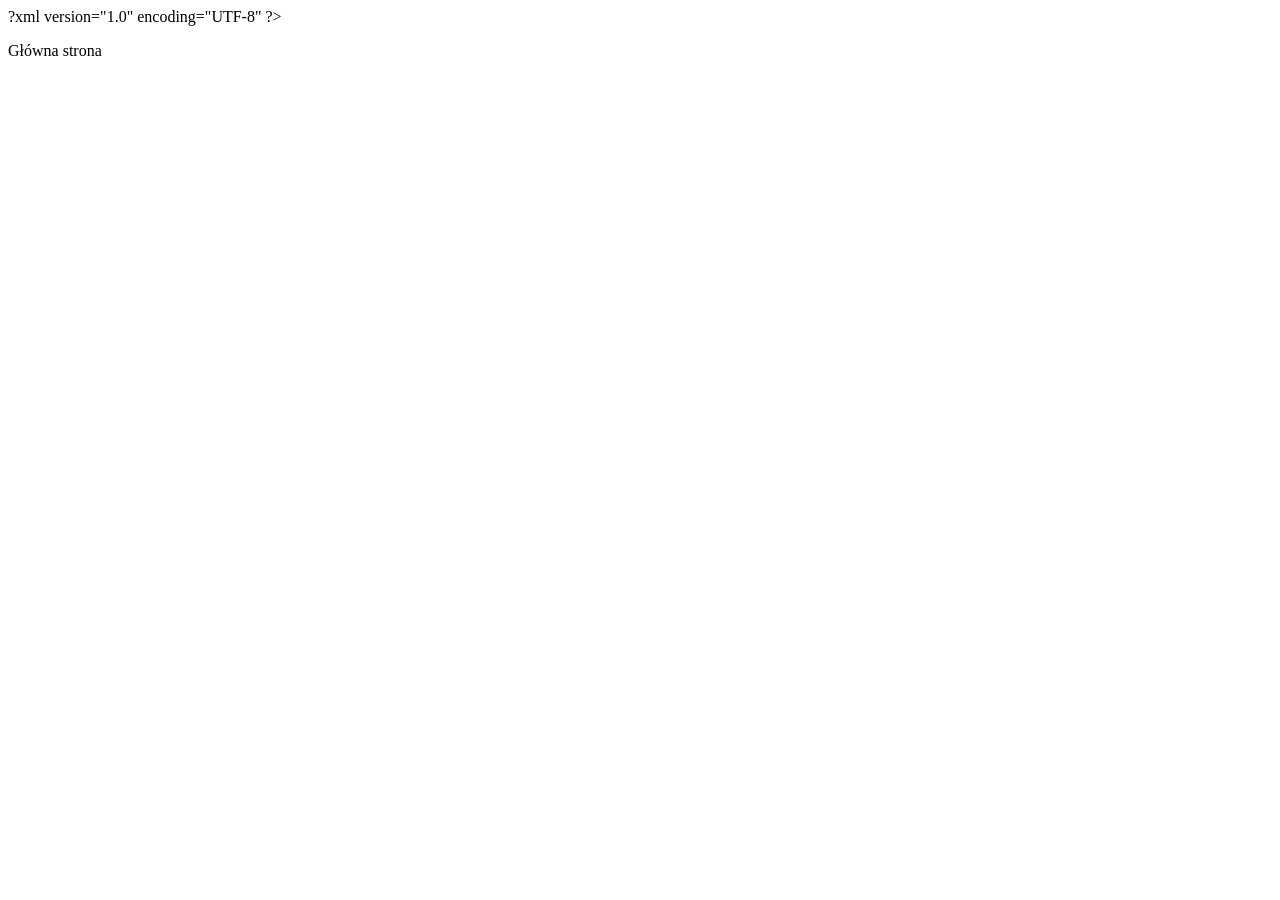
<file: myproject_JSF6/target/myproject-1.0-SNAPSHOT/Index.html>
?xml version="1.0" encoding="UTF-8" ?>
<!DOCTYPE html PUBLIC "-//W3C//DTD XHTML 1.0 Transitional//EN" "http://www.w3.org/TR/xhtml1/DTD/xhtml1-transitional.dtd">
<html xmlns="http://www.w3.org/1999/xhtml"
	xmlns:ui="http://xmlns.jcp.org/jsf/facelets"
	xmlns:h="http://xmlns.jcp.org/jsf/html"
	xmlns:f="http://xmlns.jcp.org/jsf/core">
<h:head>
	<title>MR jsf - 6</title>
</h:head>
    <h:body style="background-color: #eee; margin: 0.5em;">

        <p>Główna strona</p>
    </h:body>
</html>
</file>
